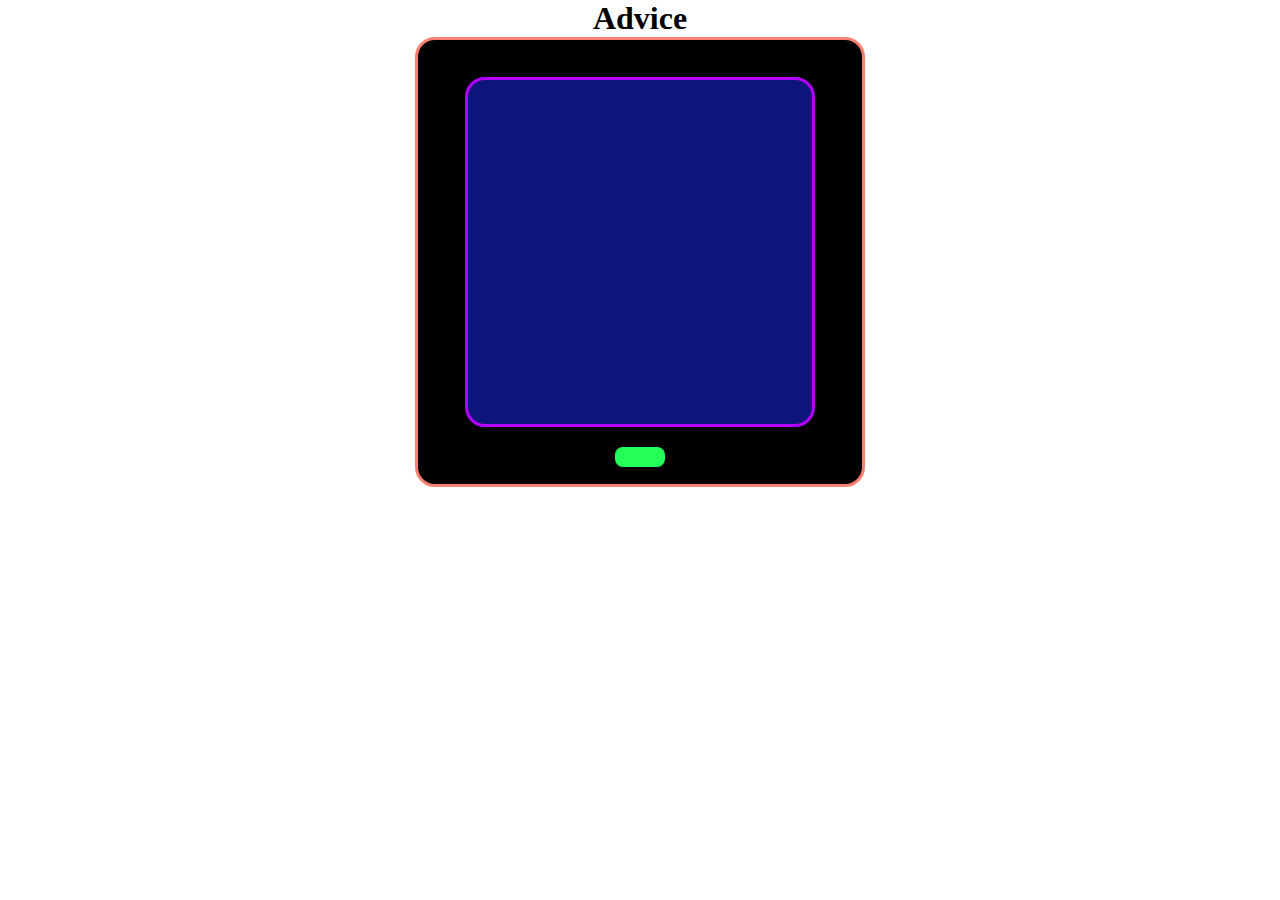
<file: advice/index.html>
<!DOCTYPE html>
<html lang="en">
  <head>
    <meta charset="UTF-8" />
    <meta http-equiv="X-UA-Compatible" content="IE=edge" />
    <meta name="viewport" content="width=device-width, initial-scale=1.0" />
    <title>Advice</title>
    <link rel="stylesheet" href="style.css" />
  </head>
  <body>
    <div class="con">
      <h1>Advice</h1>
      <div class="container">
        <div id="adviceDiv" class="adviceDiv">
          <div class="showAdviceId"></div>
        </div>
        <div class="btn">
          <div id="btnChange"></div>
        </div>
      </div>
    </div>
    <script src="app.js"></script>
  </body>
</html>
</file>
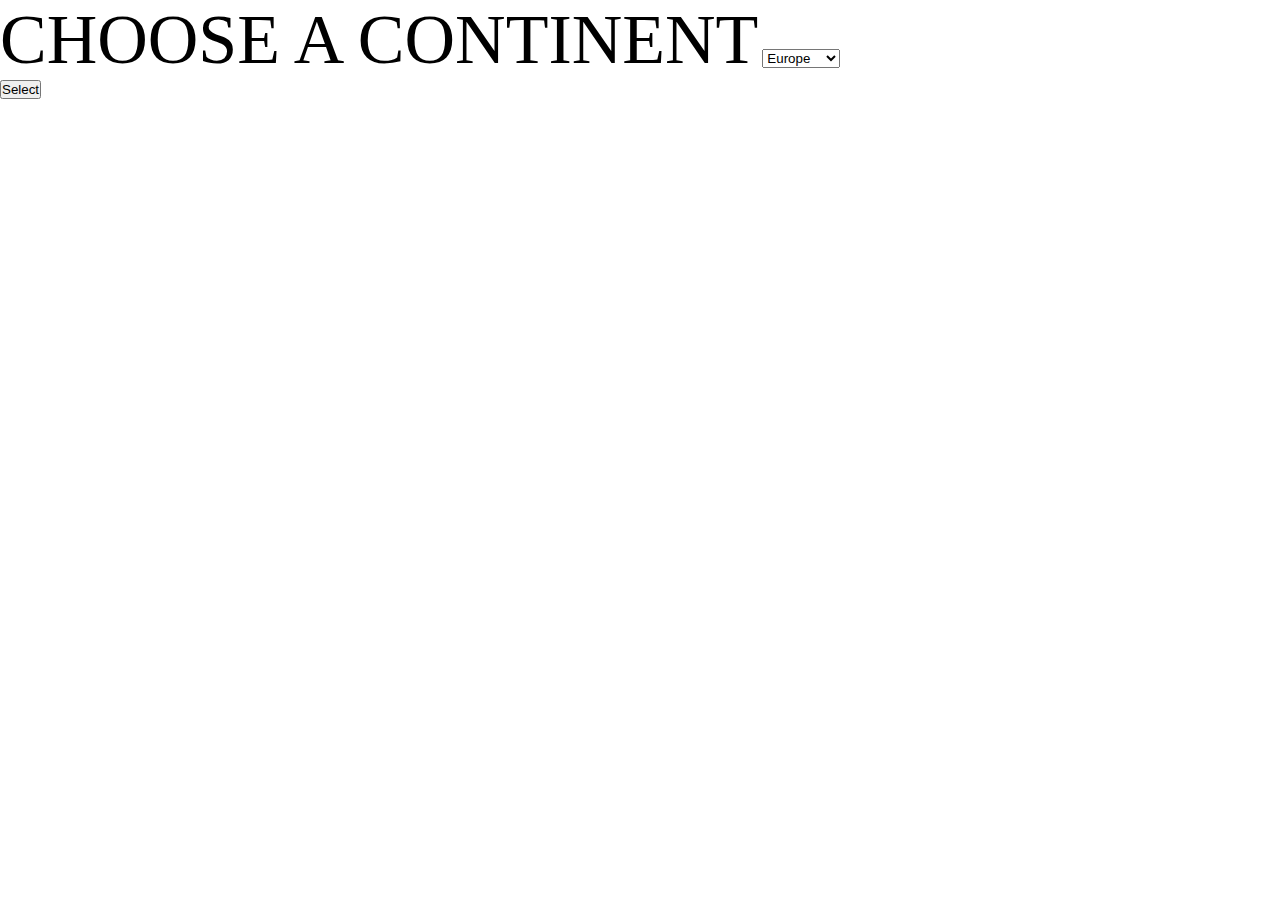
<file: contries/index.html>
<!DOCTYPE html>
<html lang="en">
  <head>
    <meta charset="UTF-8" />
    <meta http-equiv="X-UA-Compatible" content="IE=edge" />
    <meta name="viewport" content="width=device-width, initial-scale=1.0" />
    <title>Document</title>
    <link rel="stylesheet" href="style.css" />
  </head>
  <body>
    <div class="selection">
      <label class="h1" for="cars">CHOOSE A CONTINENT</label>
      <select name="cars" id="CONTINENTS">
        <option value="Europe">Europe</option>
        <option value="Asia">Asia</option>
        <option value="Americas">Americas</option>
        <option value="Africa">Africa</option>
        <option value="Oceania">Oceania</option>
      </select>
    </div>
    <button onclick="loadCountries()" id="select">Select</button>
    <div id="country" class="country"></div>
    <script src="app.js"></script>
  </body>
</html>
</file>
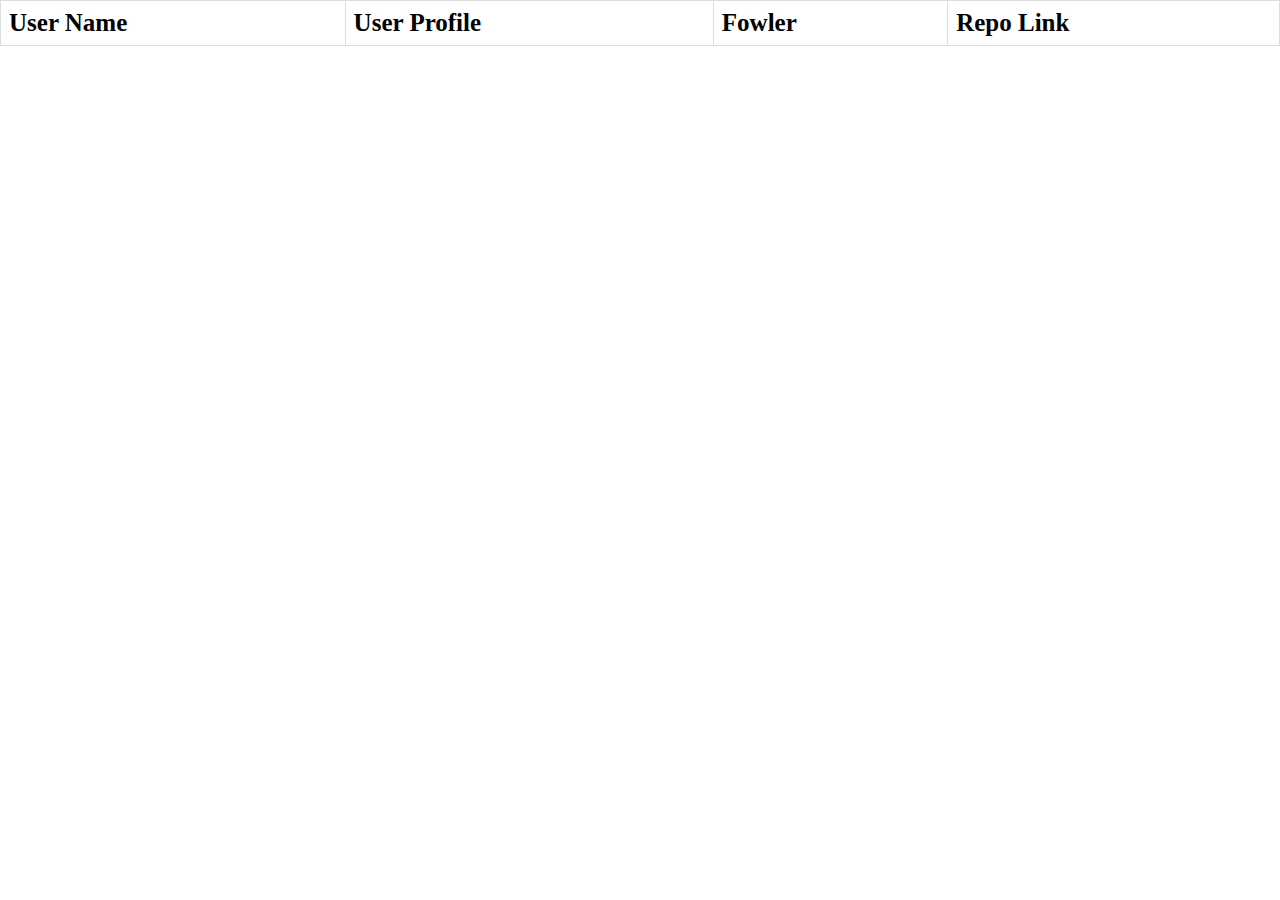
<file: githubUserMytask3/index.html>
<!DOCTYPE html>
<html lang="en">
  <head>
    <meta charset="UTF-8" />
    <meta http-equiv="X-UA-Compatible" content="IE=edge" />
    <meta name="viewport" content="width=device-width, initial-scale=1.0" />
    <title>GitHub User</title>
    <link rel="stylesheet" href="style.css" />
  </head>
  <body>
    <table id="table">
      <tr>
        <th>User Name</th>
        <th>User Profile</th>
        <th>Fowler</th>
        <th>Repo Link</th>
      </tr>
    </table>
    <script src="app.js"></script>
  </body>
</html>
</file>
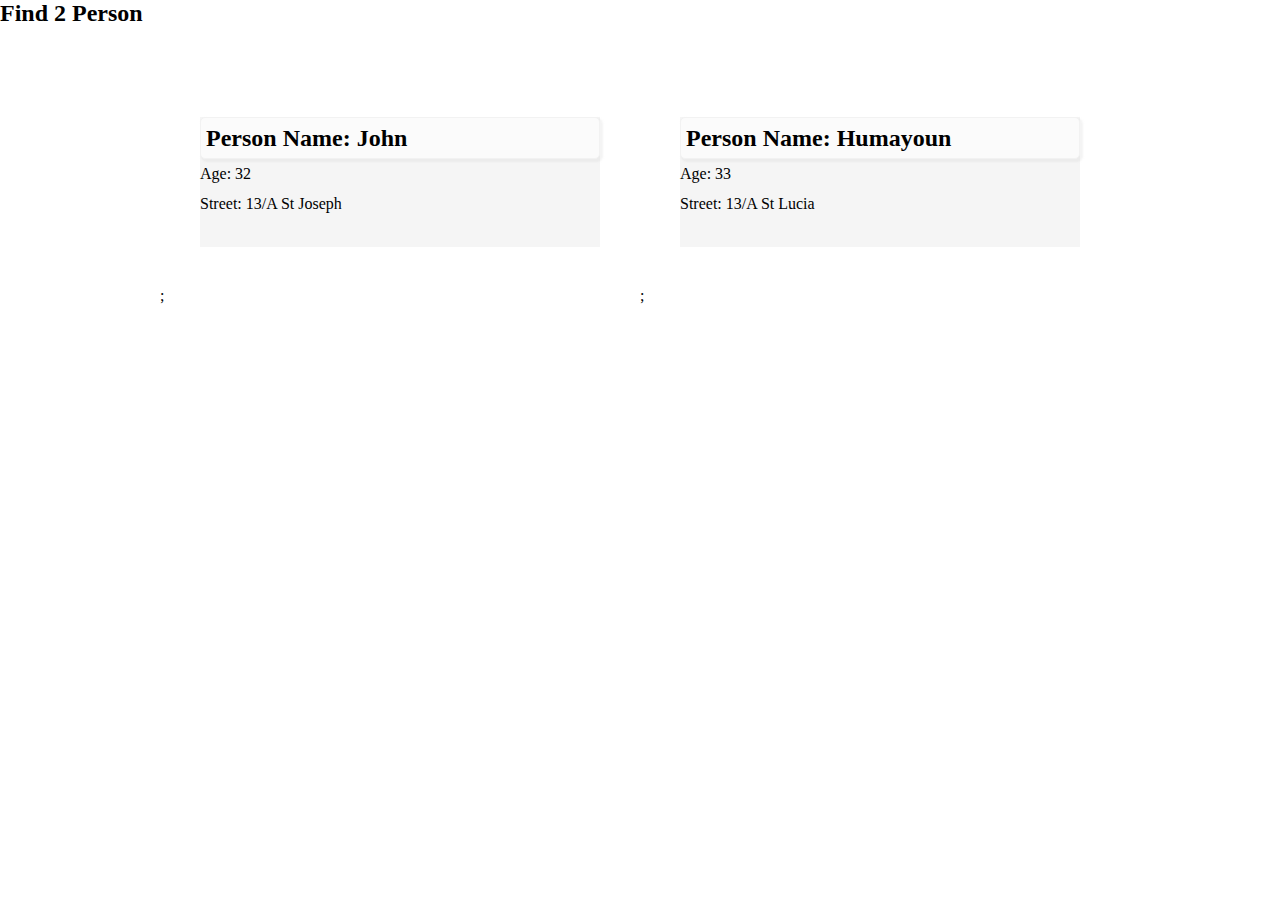
<file: myTask1/index.html>
<!DOCTYPE html>
<html lang="en">
  <head>
    <meta charset="UTF-8" />
    <meta http-equiv="X-UA-Compatible" content="IE=edge" />
    <meta name="viewport" content="width=device-width, initial-scale=1.0" />
    <title>Get Person</title>
    <link rel="stylesheet" href="style.css" />
  </head>
  <body>
    <h2>Find 2 Person</h2>
    <div id="ui" class="body"></div>
    <script src="myWork1.js"></script>
  </body>
</html>

<!-- rsTanjsim.Rahaman@#$%^&*()!OPQWrt/4514</uit>r -->
</file>
<file: advice/style.css>
* {
  margin: 0;
  padding: 0;
  box-sizing: border-box;
}
.con {
  display: flex;
  align-items: center;
  justify-content: center;
  flex-direction: column;
}
.container {
  width: 450px;
  height: 450px;
  border: 3px solid salmon;
  border-radius: 20px;
  background-color: rgb(0, 0, 0);
  display: flex;
  align-items: center;
  justify-content: center;
  flex-direction: column;
}
.adviceDiv {
  width: 350px;
  height: 350px;
  margin-top: 20px;
  border-radius: 20px;
  border: 3px solid rgb(179, 0, 255);
  background-color: rgba(31, 46, 255, 0.482);
  display: flex;
  align-items: center;
  justify-content: center;
  flex-direction: column;
}
.btn {
  display: flex;
  justify-content: center;
  align-items: end;
}

.btn div {
  font-size: 16px;
  width: 50px;
  padding: 10px;
  margin-top: 20px;
  border-radius: 8px;
  outline: none;
  border: none;
  background-color: rgb(36, 255, 87);
}

.h1 {
  margin: 30px;
  text-align: center;
  color: white;
}
</file>
<file: contries/style.css>
* {
  margin: 0;
  padding: 0;
  box-sizing: border-box;
}
.country {
  display: flex;
  width: 300px;
  height: 300px;
  border-radius: 8px;
}
.card {
  margin: 20px;
  background-color: antiquewhite;
}
.country img {
  width: 250px;
  border-radius: 8px;
}
.h1 {
  font-size: 70px;
}
</file>
<file: githubUserMytask3/style.css>
* {
  margin: 0;
  padding: 0;
  box-sizing: border-box;
}
h2 {
  margin: 40px;
}
.userPhoto img {
  width: 70px;
  height: 70px;
  border-radius: 50%;
}
table {
  border-collapse: collapse;
  width: 100%;
}
td,
th {
  font-size: 25px;
  border: 1px solid #dddddd;
  text-align: left;
  padding: 8px;
}
tr:nth-child(even) {
  color: rgb(0, 0, 0);
  background-color: #0000005a;
}
td img {
  width: 50px;
  height: 50px;
  border-radius: 50%;
}
</file>
<file: myTask1/style.css>
* {
  margin: 0;
  padding: 0;
  box-sizing: border-box;
}
.body {
  display: flex;
  justify-content: center;
  margin: 50px;
}
.card {
  width: 400px;
  height: 130px;
  background-color: rgb(245, 245, 245);
  line-height: 30px;
  margin: 40px;
}
.heading {
  background-color: rgb(251, 251, 251);
  padding: 5px;
  border-radius: 5px;
  border: 1px solid rgb(242, 242, 242);
  box-shadow: 2px 2px 2px 1px rgba(200, 200, 200, 0.2);
}
</file>
